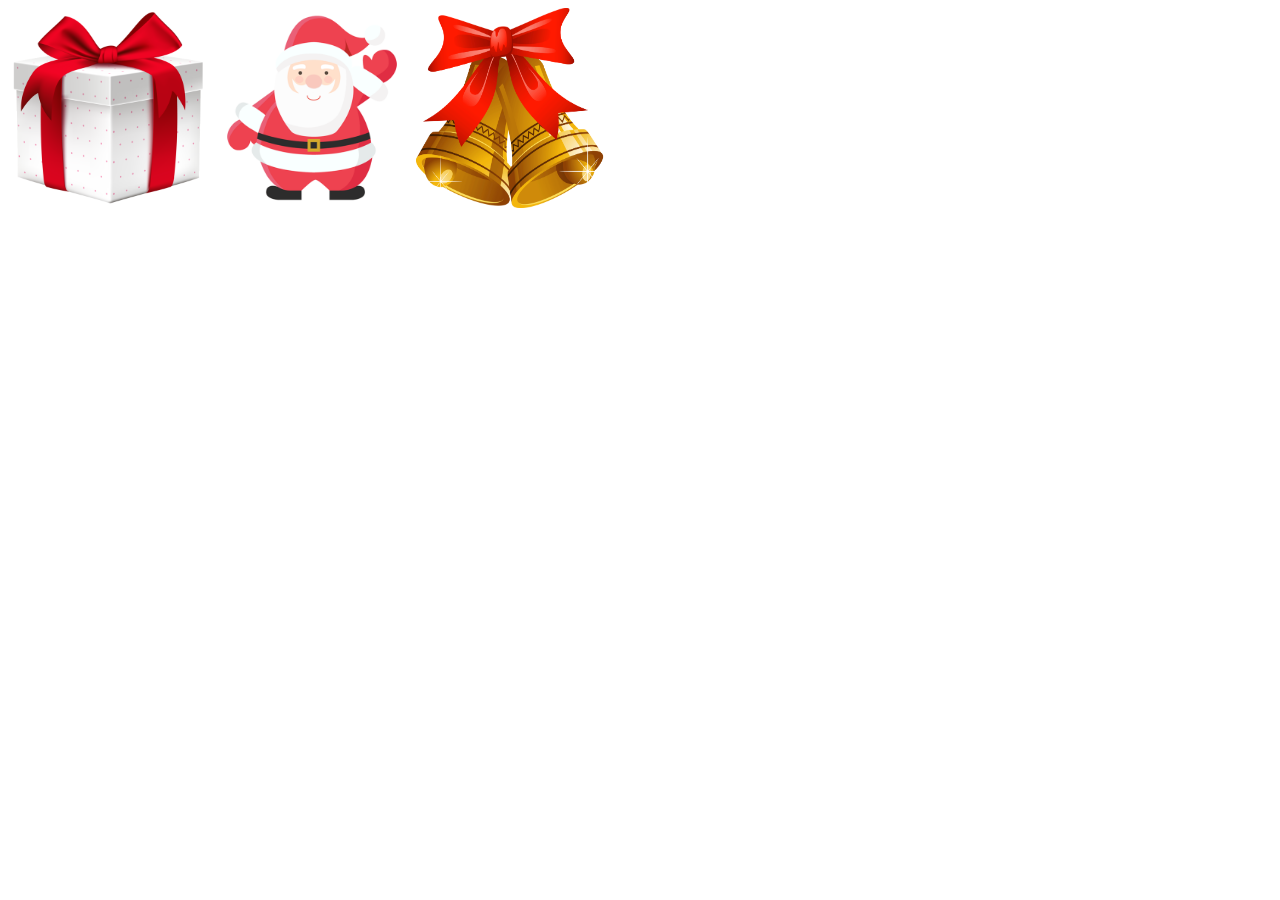
<file: index.html>
<!DOCTYPE html>
<html>
<head>
	<title>JQuery Day 02</title>
	<script src="https://code.jquery.com/jquery-3.4.1.js"></script>
</head>
<body>



<img id="white" src="whitebox.png" height="200px" width="200px" alt="whitebox">
<img id="santa" src="santa.png" height="200px" width="200px" alt="santa">
<img id="bells" src="bells.png" height="200px" width="200px" alt="bells">

<p id="text"></p>


<script>
		$("#white").on("click", function() {alert("You clicked on the white box, nice!")})
		$("#santa").on("click", function() {alert("This is Santa. You so smart!")})
		$("#bells").on("click", function() {alert("You clicked on the bells!")})
	</script>
</body>
</html>
</file>
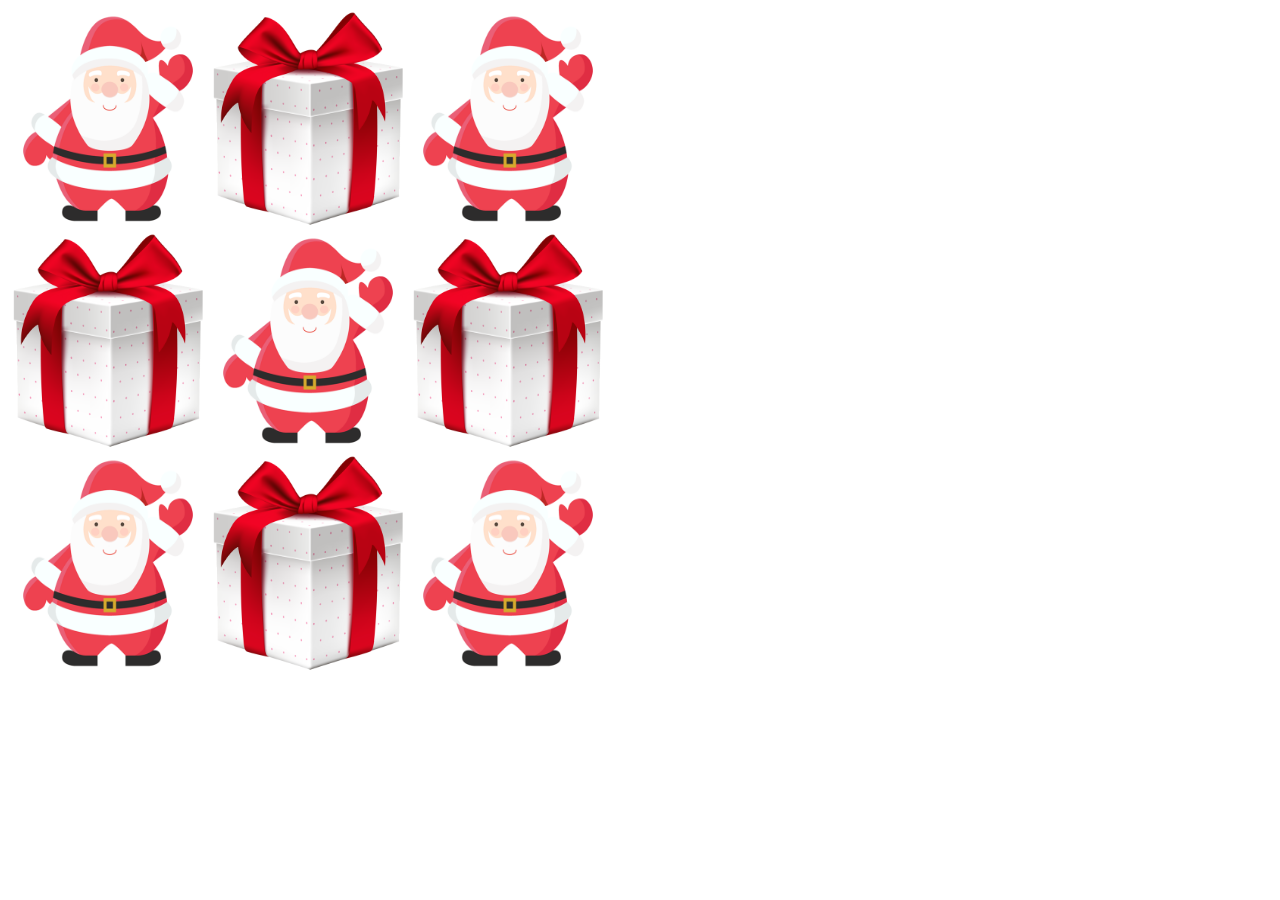
<file: basic2.html>
<!DOCTYPE html>
<html>
<head>
	<title></title>
	<script src="https://ajax.googleapis.com/ajax/libs/jquery/3.4.1/jquery.min.js"></script>
</head>
<body>


<style type="text/css" media="screen">
	#container {
		display: flex;
		width: 600px;
		flex-wrap: wrap;
		justify-content: center;
	}
	
	img {
		width: 200px;
	}


</style>

	<div id="container">
<img src="santa.png" alt="santa">
<img src="whitebox.png" alt="box">
<img src="santa.png" alt="santa">
<img src="whitebox.png" alt="box">
<img src="santa.png" alt="santa">
<img src="whitebox.png" alt="box">
<img src="santa.png" alt="santa">
<img src="whitebox.png" alt="box">
<img src="santa.png" alt="santa">
	</div>


<script>
	$("img").click(function() {
		$(this).hide()
	});


</script>



</body>
</html>
</file>
